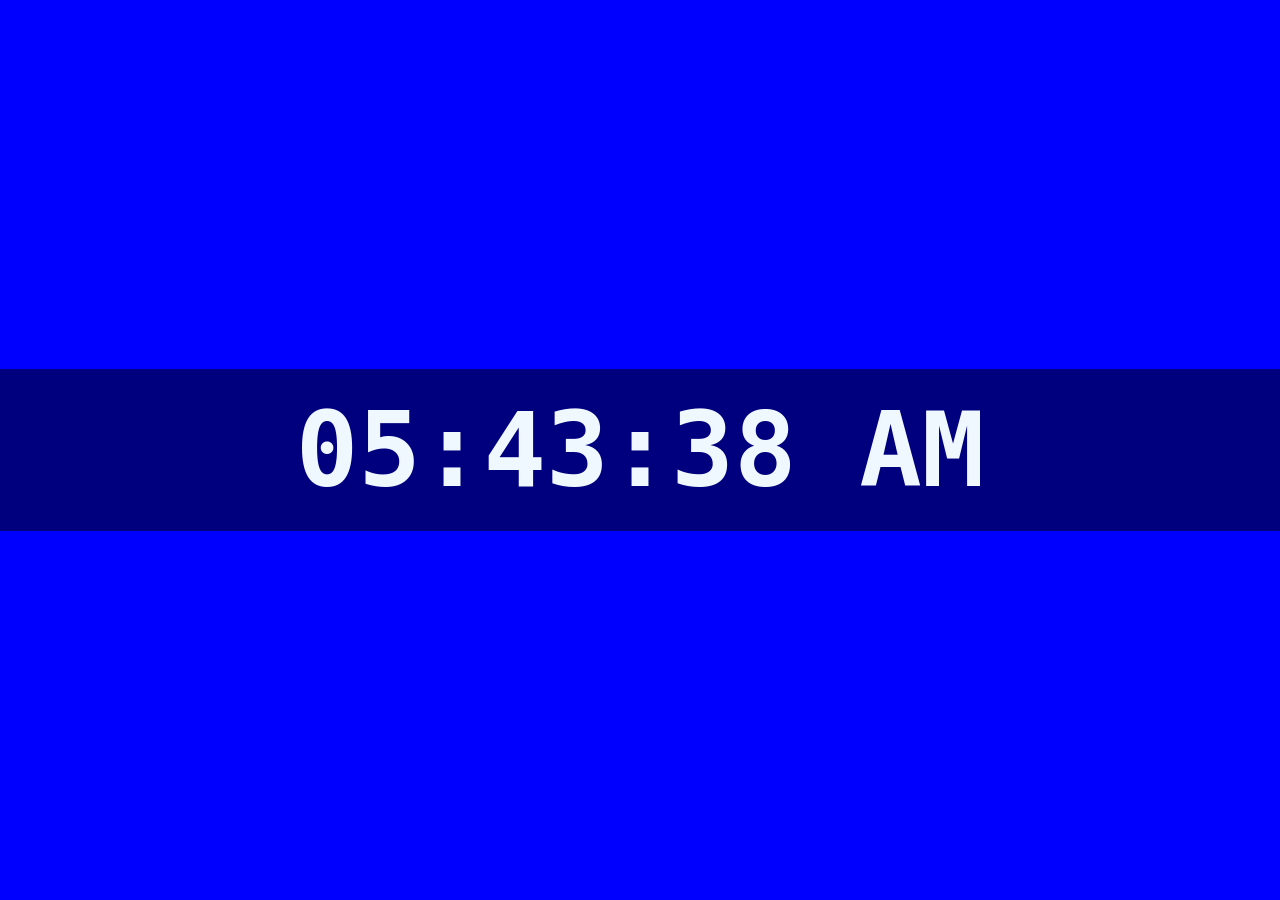
<file: Digital Clock Program/index.html>
<!DOCTYPE html>
<html lang="en">
<head>
    <meta charset="UTF-8">
    <meta name="viewport" content="width=device-width, initial-scale=1.0">
    <title>Digital Clock</title>
    <link rel="stylesheet" href="style.css">
</head>
<body>

    <div id="clock-outer">
        <div id="clock">00:00:00</div>
    </div>
    <script src="script.js"></script>
</body>
</html>
</file>
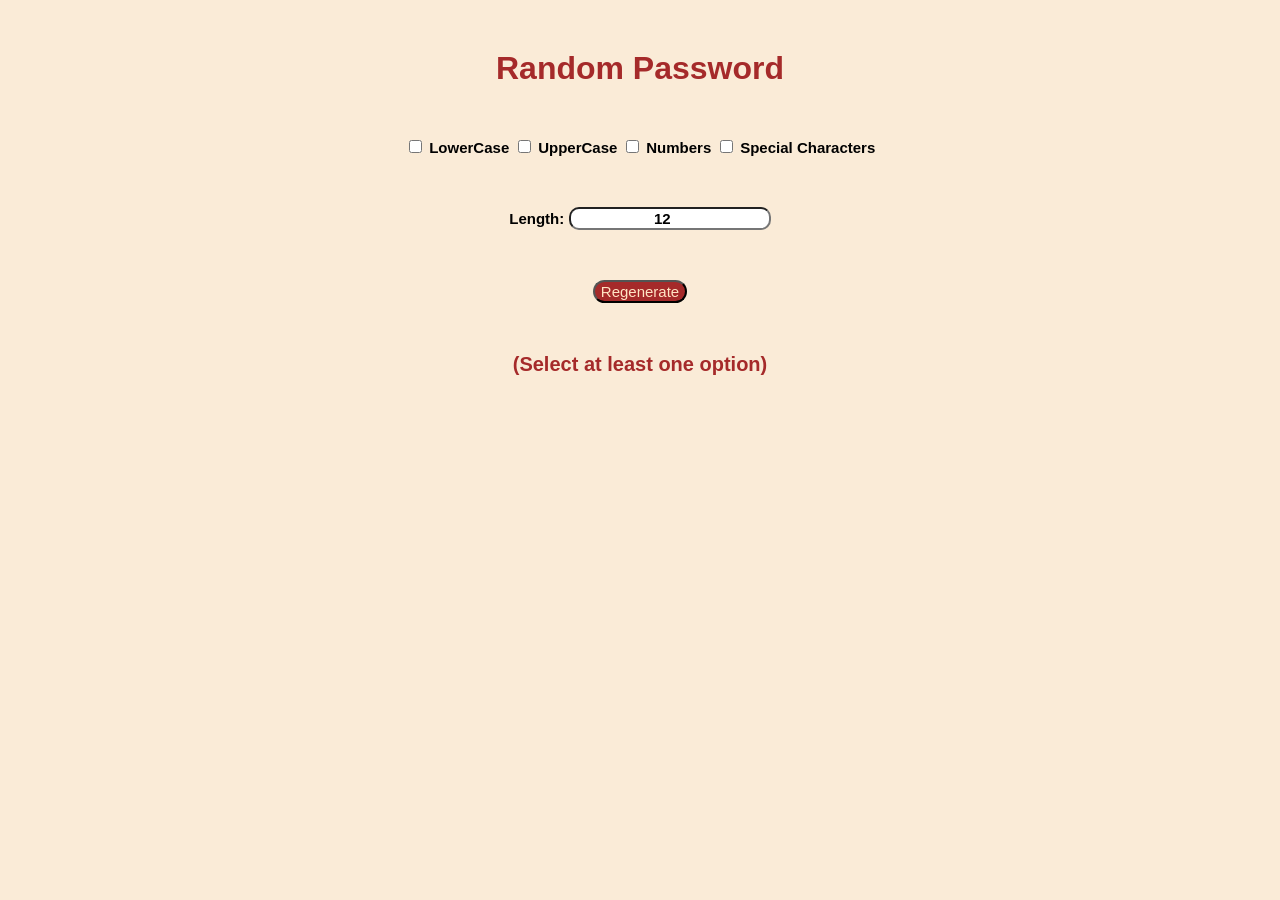
<file: Random password generator/index.html>
<!DOCTYPE html>
<html lang="en">
<head>
    <meta charset="UTF-8">
    <meta name="viewport" content="width=device-width, initial-scale=1.0">
    <title>Random Password Generator</title>
    <link rel="stylesheet" href="style.css">
</head>

<body>
    
    <h1>Random Password</h1>
    <div class="a">
    <input type="checkbox" id="lower">
    <label for="lower">LowerCase</label>

    <input type="checkbox" id="upper">
    <label for="upper">UpperCase</label>

    <input type="checkbox" id="Num">
    <label for="Num">Numbers</label>

    <input type="checkbox" id="spe">
    <label for="spe">Special Characters</label>
    </div>

    <label for="length">Length:</label>
    <input type="number" id="length" value="12">
    <br>
    <button onclick="generate()"> Regenerate</button>
    <br>
    <h2 id="output"></h2>
    <script src="script.js"></script>
</body>
</html>
</file>
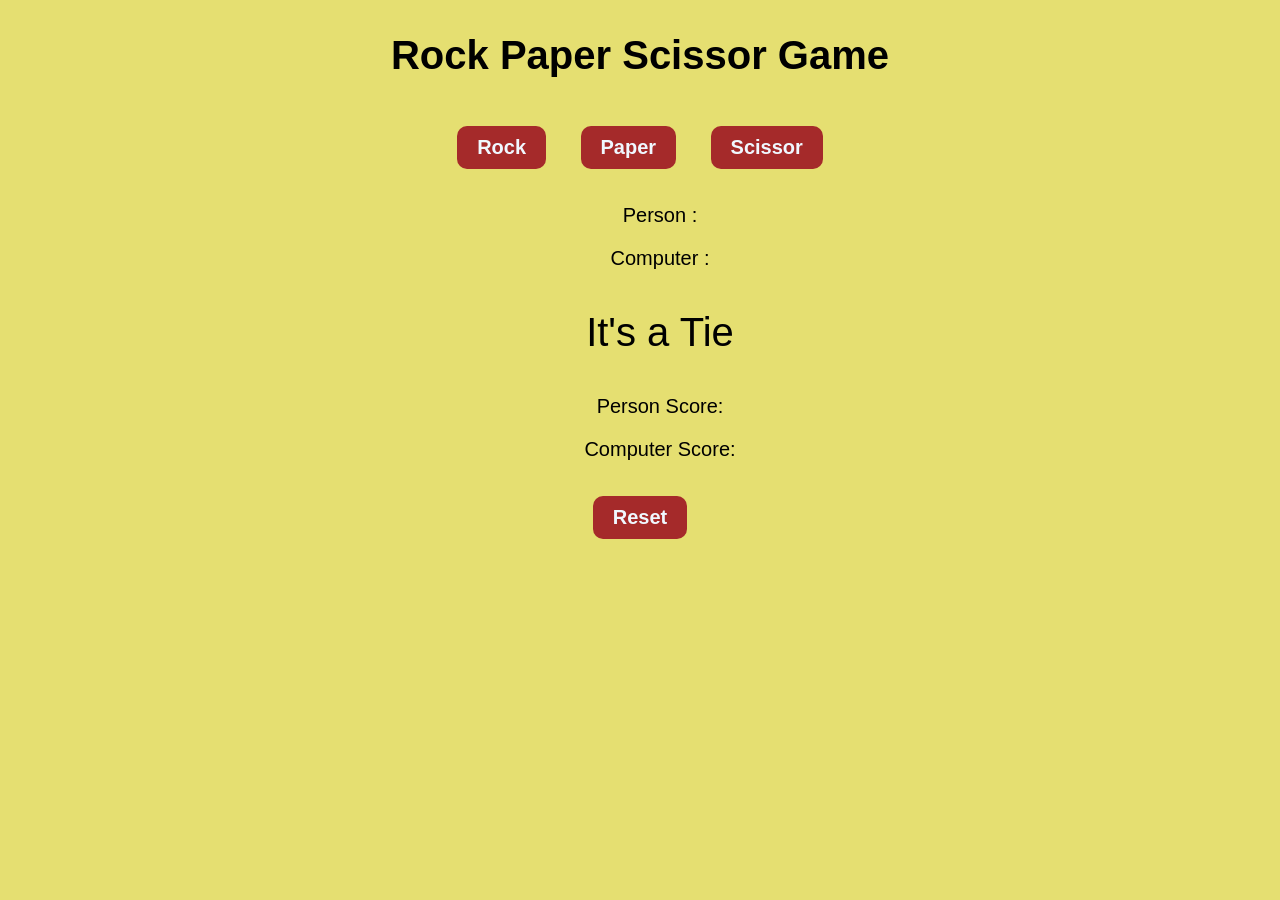
<file: RockPaperScissor/index.html>
<!DOCTYPE html>
<html lang="en">
<head>
    <meta charset="UTF-8">
    <meta name="viewport" content="width=device-width, initial-scale=1.0">
    <title>Rock Paper Scissor</title>
    <link rel="stylesheet" href="style.css">
</head>
<body>
    <h2>Rock Paper Scissor Game</h2>
    <div id="choice">
        <button onclick="MainFun('Rock')">Rock</button>
        <button onclick="MainFun('Paper')">Paper</button>
        <button onclick="MainFun('Scissor')">Scissor</button>
    </div>
    <div class="output">
        <div id="PersonOutput">Person :</div>
        <div id="ComputerOutput">Computer :</div>
        <div id="result">It's a Tie</div>
    </div>
    <div id="score">
        <div id="PersonScore">Person Score:</div>
        <div id="ComputerScore">Computer Score:</div>
    </div>
    <button onclick="ClearScore()">Reset</button>
    <script src="script.js"></script>
</body>
</html>
</file>
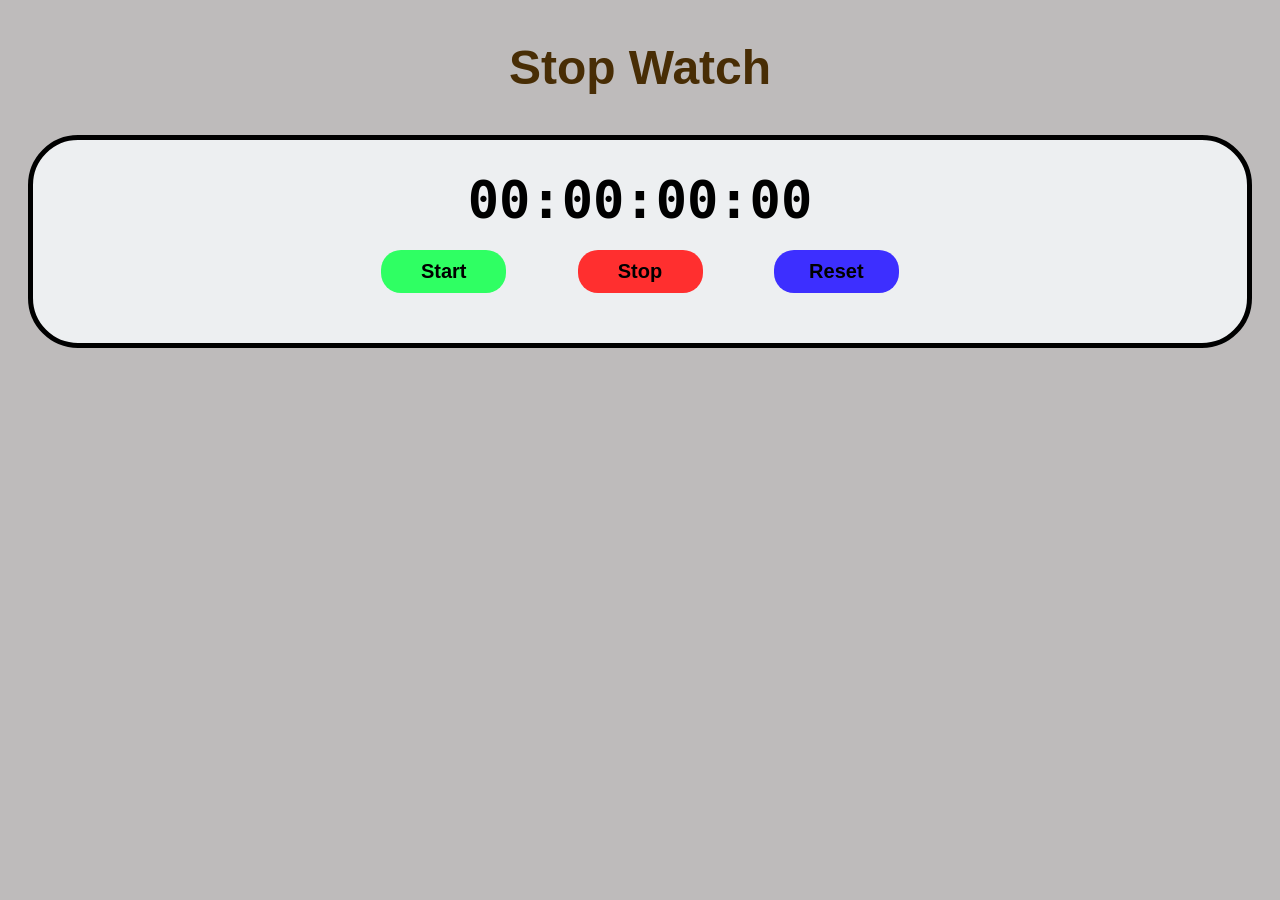
<file: Stop Watch/index.html>
<!DOCTYPE html>
<html lang="en">
<head>
    <meta charset="UTF-8">
    <meta name="viewport" content="width=device-width, initial-scale=1.0">
    <title>Stop Watch Project</title>
    <link rel="stylesheet" href="style.css">
</head>

<body>
    <h2>Stop Watch</h2>

    <div class="MainControl">
        <div id="display">00:00:00:00</div>
        <div class="btns">
            <button id="Startbtn" onclick="startbtn()">Start</button>
            <button id="Stopbtn" onclick="stopbtn()">Stop</button>
            <button id="resetbtn" onclick="resetbtn()">Reset</button>
        </div>
    </div>
    <script src="script.js"></script>
</body>
</html>
</file>
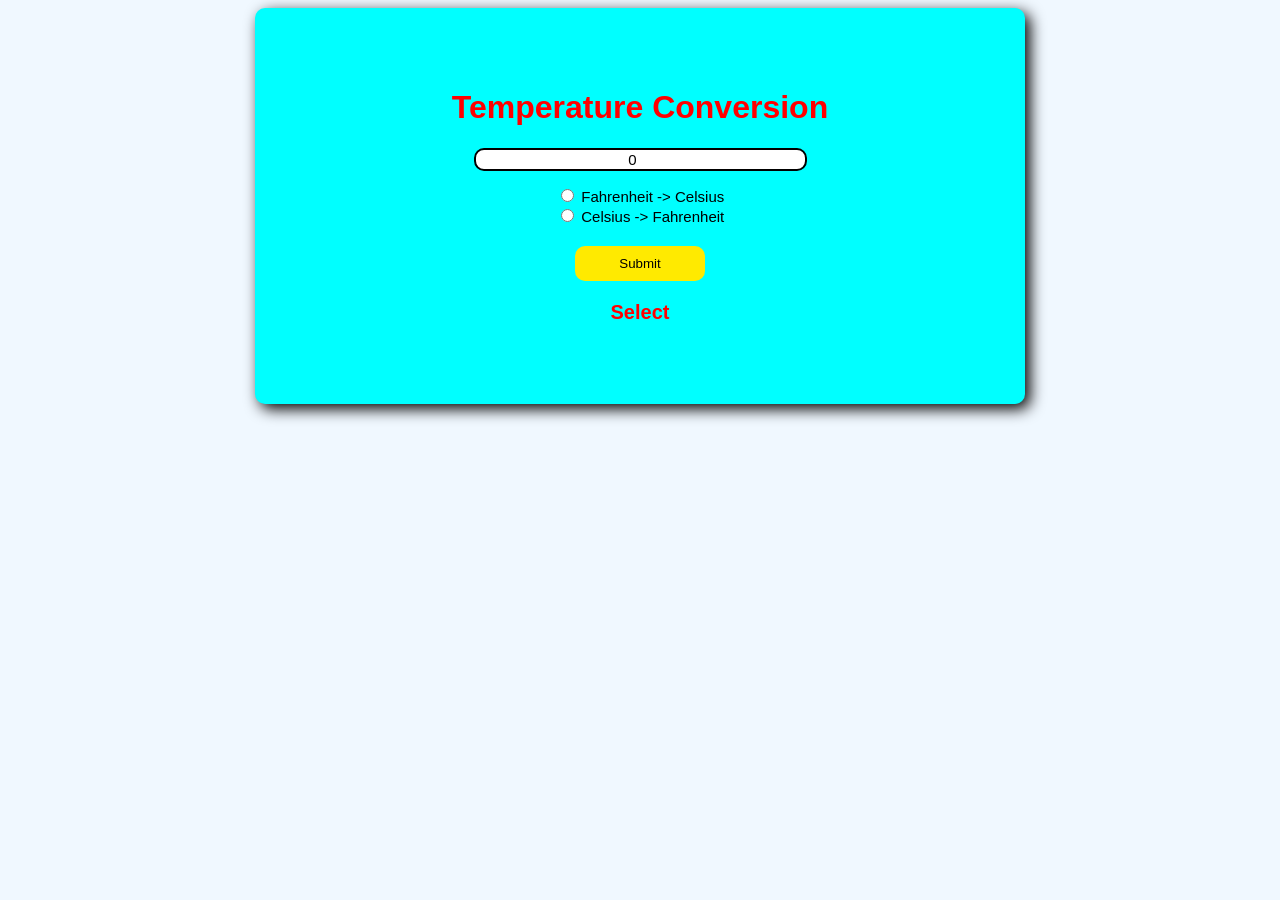
<file: Temperature conversion/index.html>
<!DOCTYPE html>
<html lang="en">
<head>
    <meta charset="UTF-8">
    <meta name="viewport" content="width=device-width, initial-scale=1.0">
    <title>Temperature Converter</title>
    <link rel="stylesheet" href="style.css">
</head>

<body>
    <form>
        <h1>Temperature Conversion</h1>
        <input type="number" id="textbox" value="0">
        <br>
        <input type="radio" id="ToCel" name="select">
        <label for="ToCel">Fahrenheit -> Celsius </label>
        <br>
        <input type="radio" id="ToFah" name="select">
        <label for="ToFah">Celsius -> Fahrenheit</label>
        <br>
        <button type="button" onclick="convert()">Submit</button>
        <br>
        <p id="output">Select</p>
    </form>

    <script src="script.js"></script>
</body>

</html>
</file>
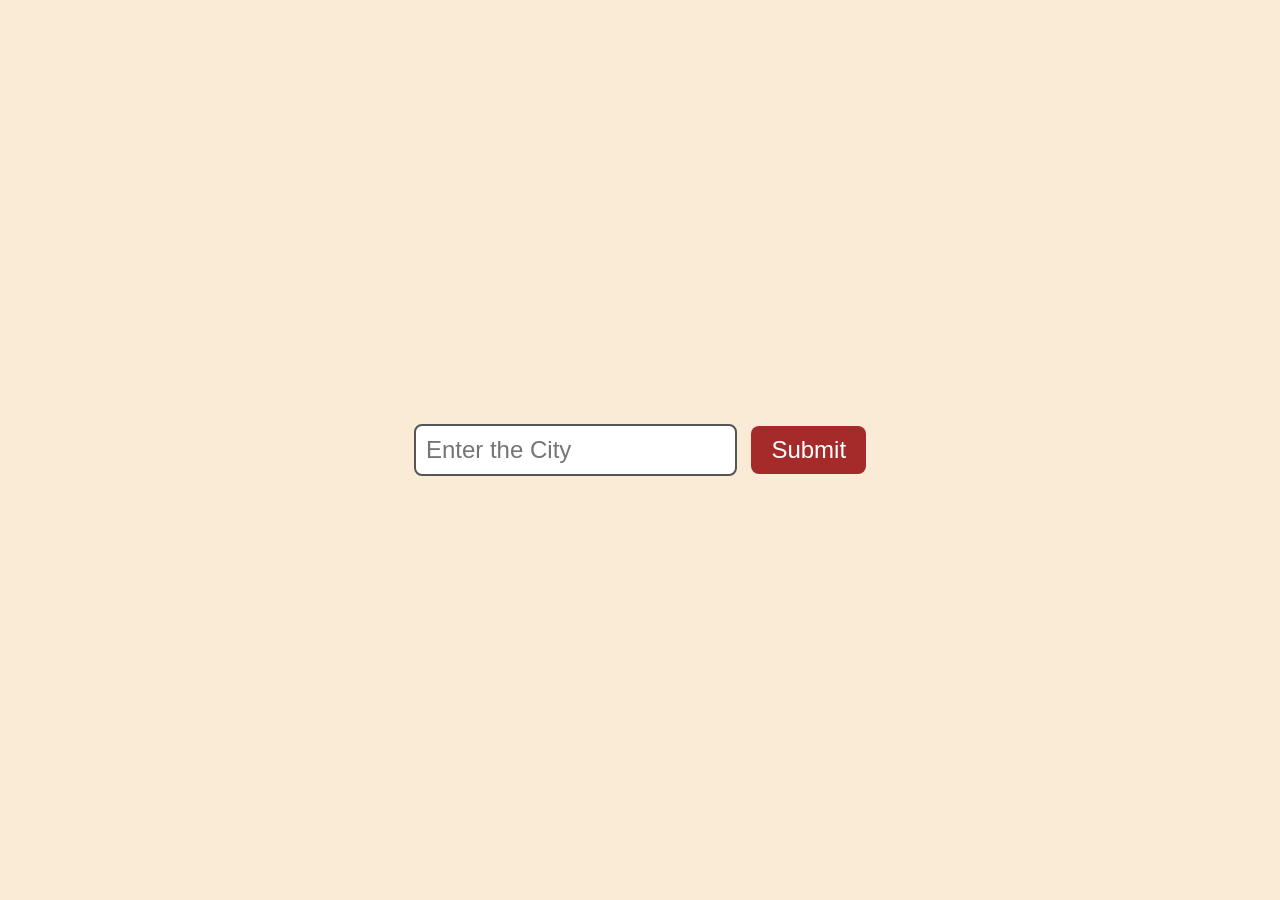
<file: Weather Application/index.html>
<!DOCTYPE html>
<html lang="en">
<head>
    <meta charset="UTF-8">
    <meta name="viewport" content="width=device-width, initial-scale=1.0">
    <title>Weather Application</title>
    <link rel="stylesheet" href="style.css">
</head>
<body>

    <form class="weatherForm">
        <input
            type="text"
            class="cityInput"
            placeholder="Enter the City">
        <button type="submit" class="submitBtn">
            Submit
        </button>
    </form>

    <div class="card"></div>

    <script src="script.js"></script>

</body>
</html>
</file>
<file: Digital Clock Program/style.css>
body{
    background-color: blue;
    margin: 0;
}

#clock-outer{
    display: flex;
    justify-content: center;
    align-items: center;
    height: 100vh;
}

#clock{
    font-family: monospace;
    font-size: 6.5rem;
    font-weight: bold;
    color: aliceblue;
    backdrop-filter: blur(5px);
    background-color: hsla(0, 0%, 0%, 0.5);
    width: 100%;
    text-align: center;
    padding: 20px;
}
</file>
<file: Random password generator/style.css>
body{
    font-family:'Segoe UI', Tahoma, Geneva, Verdana, sans-serif;
    background-color: antiquewhite;
    text-align: center;
}
h1{
   color: brown;
   margin: 50px;
}
label{
    font-size:15px;
    color: black;
    font-weight: bold;
    margin-bottom:20px;
}

#length{
    font-size: 15px;
    border-radius: 10px;
    text-align: center;
    margin-top: 50px;
    margin-bottom: 50px;
    font-weight: bold;
}
button{
    color: bisque;
    font-size: 15px;
    border-radius: 20px;
    background-color: brown;
    cursor: pointer;
}
button:hover{
    background-color: rgb(56, 2, 2);
}
#output{
    margin: 50px;
    color: brown;
    font-size: 20px;
    font-weight: bold;
}
</file>
<file: RockPaperScissor/style.css>
body{
    font-family: 'Gill Sans', 'Gill Sans MT', Calibri, 'Trebuchet MS', sans-serif;
    text-align: center;
    background-color: rgb(229, 223, 113);
}
h2{
    font-size: 40px;
}
 
button{
    background-color: brown;
    color: aliceblue;
    border: none;
    font-weight: bold;
    border-radius: 10px;
    font-size: 20px;
    padding: 10px 20px;
    margin: 15px;
}
.output{
    display: flex;
    flex-direction: column;
    font-size: 20px;
    width: 100%;
    margin: 20px;
    gap: 20px;
}
#result{
    text-align: center;
    font-size: 40px;
    margin: 20px;
}
#score{
    display: flex;
    flex-direction: column;
    font-size: 20px;
    width: 100%;
    margin: 20px;
    gap: 20px;
}
.greencolor{
    color: rgb(9, 236, 54);
}
.redcolor{
    color: red;
}
</file>
<file: Stop Watch/style.css>
body{
    font-family:'Lucida Sans', 'Lucida Sans Regular', 'Lucida Grande', 'Lucida Sans Unicode', Geneva, Verdana, sans-serif;
    text-align: center;
    background-color: rgba(71, 65, 65, 0.353);
}
h2{
    font-size: 3em;
    text-align: center;
    color:rgb(72, 45, 5) ;
}
.MainControl{
    border: 5px solid;
    font-family:monospace;
    font-size: 4em;
    background-color: rgb(237, 239, 241);
    border-radius: 50px;
    margin: 20px;
    text-align: center;
    padding: 30px;
    font-weight: bold;
}
button{
    padding: 10px 20px;
    border-radius: 20px;
    font-size: 20px;
    margin: 20px;
    min-width: 125px;
    cursor: pointer;
    border: none;
    transition: background-color 0.5s ease;
    font-weight: bold;
}
#Startbtn{
    background-color: rgb(47, 255, 99);
}
#Startbtn:hover{
    background-color: rgb(9, 167, 49);
}
#Stopbtn{
    background-color: rgb(255, 47, 47);
}
#Stopbtn:hover{
    background-color: rgb(153, 11, 11);
}
#resetbtn{
    background-color: rgb(61, 47, 255);
}
#resetbtn:hover{
    background-color: rgb(22, 13, 159);
}
</file>
<file: Temperature conversion/style.css>
body{
    font-family:Arial, Helvetica, sans-serif;
    background-color: aliceblue;
}

form{
    text-align: center;
    margin: auto;
    padding: 60px;
    max-width: 650px;
    background-color:aqua;
    border-radius: 10px;
    box-shadow: 5px 5px 15px black;
}

h1{
   color: rgb(255, 0, 0);
}

#textbox{
    font-size: 15px;
    width: 50%;
    border-color: black;
    border-radius: 10px ;
    border: 2px solid;
    text-align: center;
    margin-bottom: 15px;
}

label{
    font-size: 15px;
    margin-bottom: 10px;
}

button{
    margin-top: 20px;
    width: 20%;
    background-color: rgb(255, 234, 0);
    border-radius: 10px;
    border: none;
    cursor: pointer;
    padding: 10px 10px;
    color: rgb(0, 0, 0);
}
button:hover{
    background-color: rgb(247, 177, 1);
}

#output{
    font-size: 20px;
    color: rgb(255, 0, 0);
    font-weight: bold;
}
</file>
<file: Weather Application/style.css>
body {
    font-family: Arial, Helvetica, sans-serif;
    display: flex;
    flex-direction: column;
    align-items: center;
    background-color: antiquewhite;
    margin: 0;
    min-height: 100vh;
    justify-content: center;
}

.cityInput {
    font-size: 1.5rem;
    padding: 10px;
    border: 2px solid #555;
    border-radius: 8px;
    margin-right: 10px;
}

.submitBtn {
    font-size: 1.5rem;
    padding: 10px 20px;
    color: white;
    background-color: brown;
    border: none;
    border-radius: 8px;
    cursor: pointer;
}

.submitBtn:hover {
    background-color: rgb(160, 30, 30);
}

.card {
    display: none;              /* Hidden until weather is loaded */
    flex-direction: column;
    align-items: center;
    justify-content: center;
    background: linear-gradient(180deg, rgb(57,57,54), rgb(128,44,44));
    padding: 40px;
    border-radius: 20px;
    margin-top: 30px;
    min-width: 300px;
    color: white;
    box-shadow: 0 0 15px rgba(0,0,0,0.3);
}

.DisplayCity {
    font-size: 2.5rem;
    font-weight: bold;
    margin: 10px 0;
}

.DisplayTemp {
    font-size: 3rem;
    font-weight: bold;
    margin: 10px 0;
}

.DisplayHumidity,
.DisplayOvercast {
    font-size: 1.3rem;
    margin: 5px 0;
}

.DisplayError {
    font-size: 1.5rem;
    color:antiquewhite;
    font-weight: bold;
    text-align: center;
}
</file>
